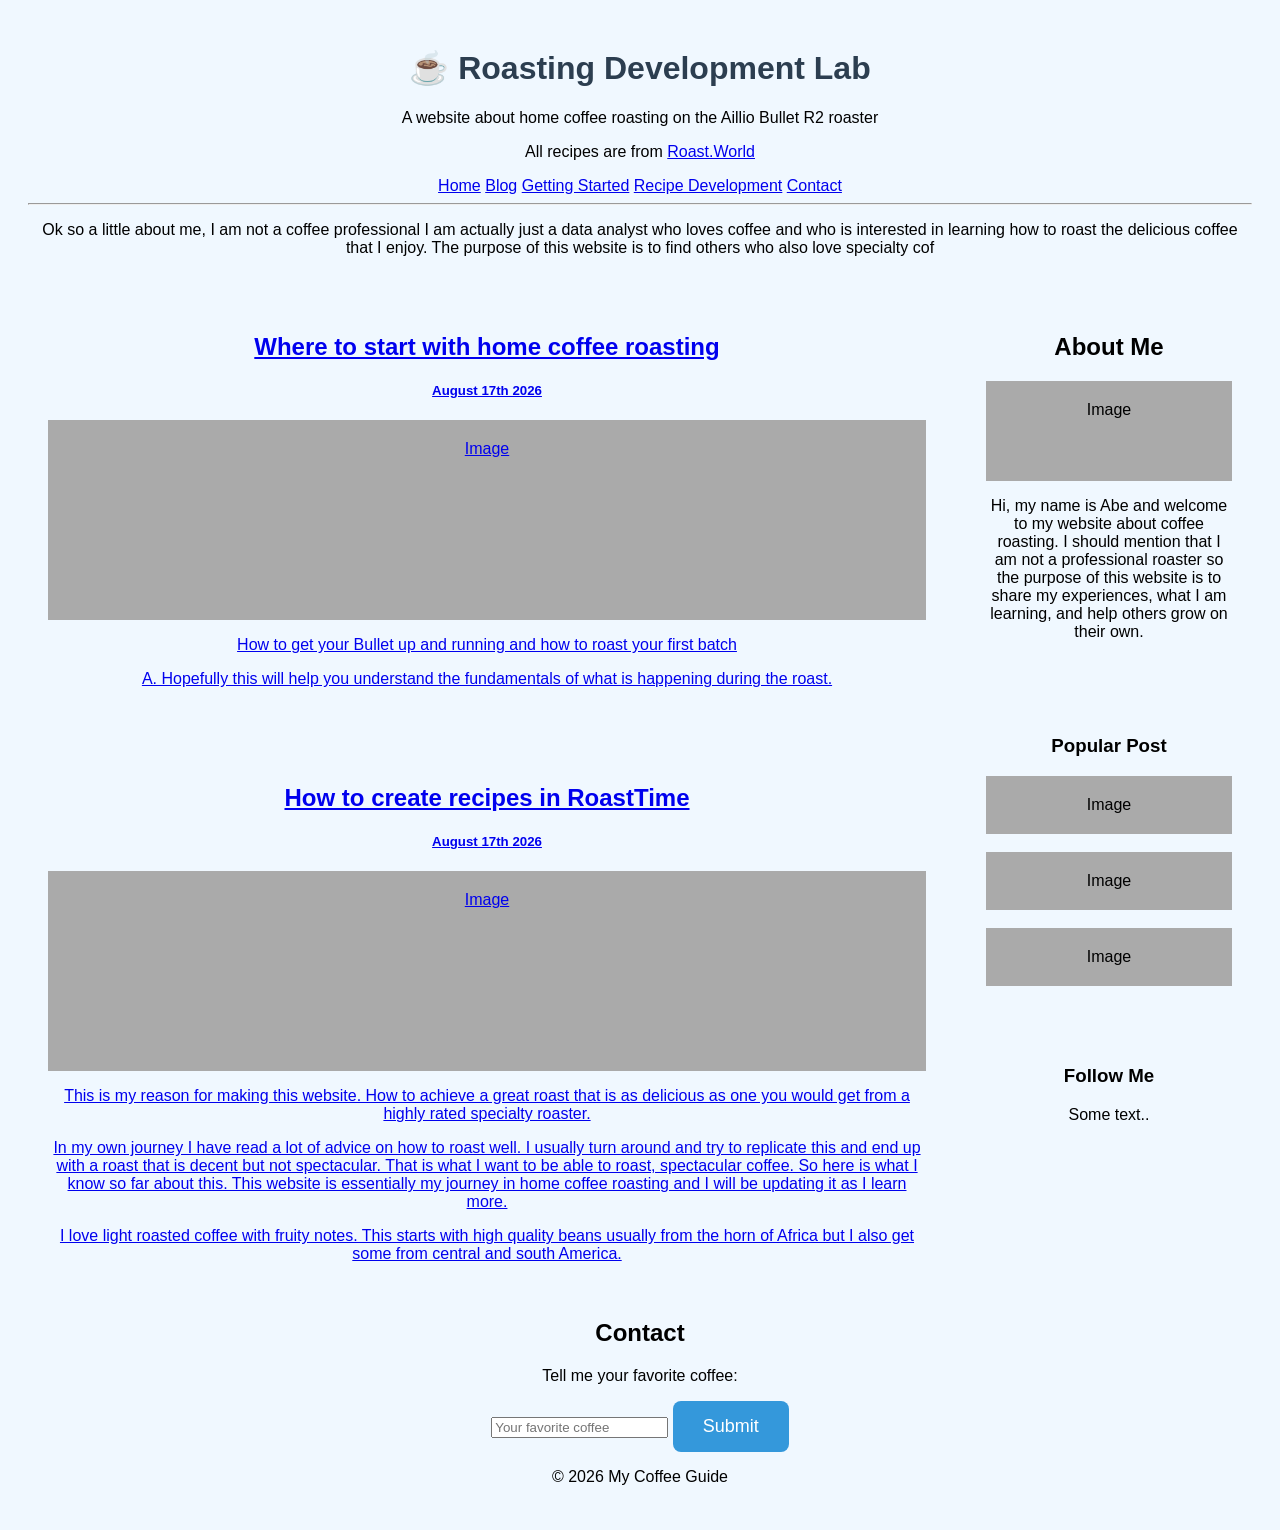
<file: index.html>
<!DOCTYPE html>
<html lang="en">
<head>
    <meta charset="UTF-8">
    <meta name="viewport" content="width=device-width, initial-scale=1.0">
    <title>Roasting Development Lab</title>
<link rel="stylesheet" href="styles.css">
</head>
<body>

<header>
    <div class="header-content">
        <h1>☕ Roasting Development Lab</h1>
        <p></p>
        <p>A website about home coffee roasting on the Aillio Bullet R2 roaster</p>
        <p>All recipes are from <a href="https://roast.world/login?redirect=Lw" target="_blank">Roast.World</a></p>
    </div>
</header>

<nav>
    <a href="index.html">Home</a>
    <a href="blog.html">Blog</a>
    <a href="posts/how-to-get-started.html">Getting Started</a>
    <a href="posts/how-to-create-a-recipe.html">Recipe Development</a>
    <a href="contact.html">Contact</a>
</nav>
<hr>
<p>Ok so a little about me, I am not a coffee professional I am actually just a data analyst who loves coffee and who is interested in learning how to roast the delicious coffee that I enjoy.
The purpose of this website is to find others who also love specialty cof
</p>
<div class="row">
  <div class="leftcolumn">
    <a href="posts/how-to-get-started.html">
        <div class="card">
            <h2>Where to start with home coffee roasting</h2>
            <h5>August 17th 2026</h5>
            <div class="fakeimg" style="height:200px;">Image</div>
            <p>How to get your Bullet up and running and how to roast your first batch</p>
            <p>A. 
            Hopefully this will help you understand the fundamentals of what is happening during the roast.</p>
        </div>
    </a>
    <a href="posts/how-to-create-a-recipe.html"> 
        <div class="card">
          <h2>How to create recipes in RoastTime</h2>
          <h5>August 17th 2026</h5>
          <div class="fakeimg" style="height:200px;">Image</div>
          <p>This is my reason for making this website. How to achieve a great roast that is as delicious as one you would get from a highly rated specialty roaster.</p>
            <p>In my own journey I have read a lot of advice on how to roast well. I usually turn around and try to replicate this and end up with a roast that is decent but not spectacular. That is what I want to be able to roast, spectacular coffee. So here is what I know so far about this. This website is essentially my journey in home coffee roasting and I will be updating it as I learn more.</p>
            <p>I love light roasted coffee with fruity notes. This starts with high quality beans usually from the horn of Africa but I also get some from central and south America.</p>
        </div>
    </a>
  </div>
  <div class="rightcolumn">
    <div class="card">
      <h2>About Me</h2>
      <div class="fakeimg" style="height:100px;">Image</div>
      <p>Hi, my name is Abe and welcome to my website about coffee roasting. I should mention that I am not a professional roaster so the purpose of this website is to share my experiences, what I am learning, and help others grow on their own.</p>
    </div>
    <div class="card">
      <h3>Popular Post</h3>
      <div class="fakeimg">Image</div><br>
      <div class="fakeimg">Image</div><br>
      <div class="fakeimg">Image</div>
    </div>
    <div class="card">
      <h3>Follow Me</h3>
      <p>Some text..</p>
    </div>
  </div>
</div>




<section id="contact">
    <h2>Contact</h2>
    <p>Tell me your favorite coffee:</p>
    <form>
        <input type="text" placeholder="Your favorite coffee" required>
        <button type="submit">Submit</button>
    </form>
</section>

<footer>
    <p>© 2026 My Coffee Guide</p>
</footer>

</body>
</html>
</file>
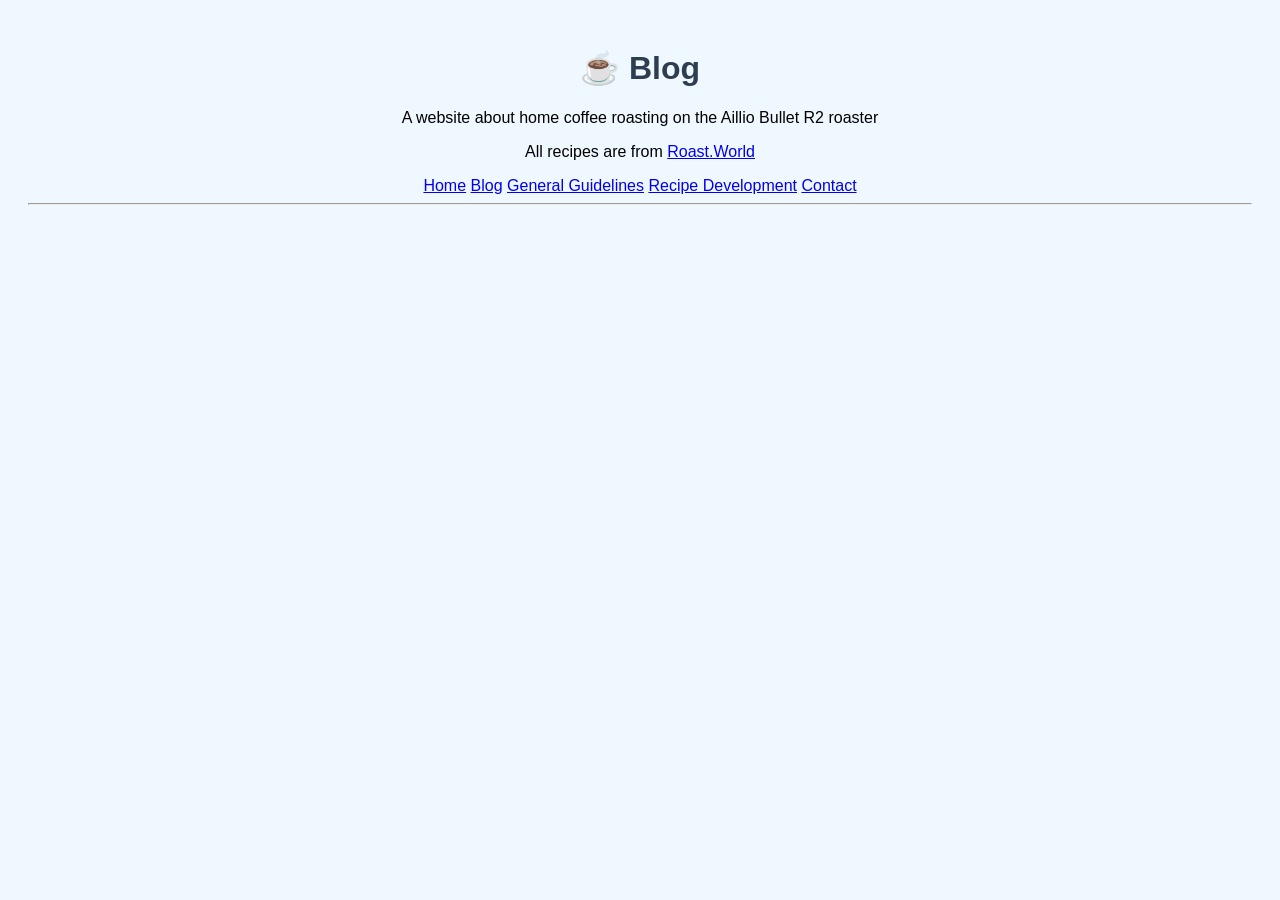
<file: blog.html>
<!DOCTYPE html>
<html lang="en">
<head>
    <meta charset="UTF-8">
    <meta name="viewport" content="width=device-width, initial-scale=1.0">
    <title>Blog</title>
<link rel="stylesheet" href="styles.css">
</head>
<body>

<header>
    <div class="header-content">
        <h1>☕ Blog</h1>
        <p></p>
        <p>A website about home coffee roasting on the Aillio Bullet R2 roaster</p>
        <p>All recipes are from <a href="https://roast.world/login?redirect=Lw" target="_blank">Roast.World</a></p>
    </div>
</header>

<nav>
    <a href="index.html">Home</a>
    <a href="blog.html">Blog</a>
    <a href="guideline.html">General Guidelines</a>
    <a href="recipe.html">Recipe Development</a>
    <a href="contact.html">Contact</a>
</nav>
<hr>
</file>
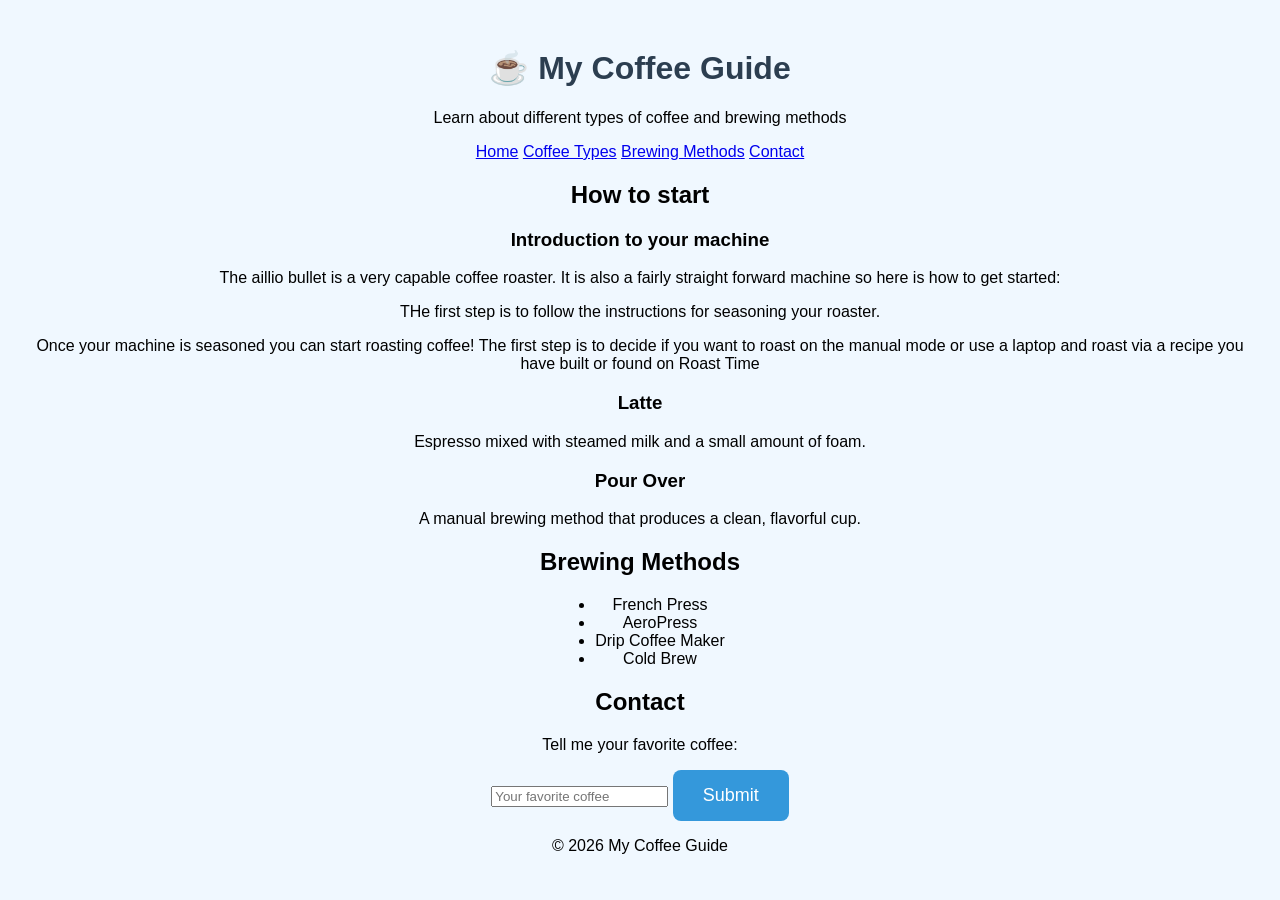
<file: brewing.html>
<!DOCTYPE html>
<html lang="en">
<head>
    <meta charset="UTF-8">
    <meta name="viewport" content="width=device-width, initial-scale=1.0">
    <title>My Coffee Guide</title>
<link rel="stylesheet" href="styles.css">
</head>
<body>

<header>
    <h1>☕ My Coffee Guide</h1>
    <p>Learn about different types of coffee and brewing methods</p>
</header>

<nav>
    <a href="index.html">Home</a>
    <a href="types.html">Coffee Types</a>
    <a href="brewing.html">Brewing Methods</a>
    <a href="contact.html">Contact</a>
</nav>

<section id="types">
    <h2>How to start</h2>

    <div class="coffee-card">
        <h3>Introduction to your machine</h3>
        <p>The aillio bullet is a very capable coffee roaster. It is also a fairly straight forward machine so here is how to get started:</p>
        <p>THe first step is to follow the instructions for seasoning your roaster.</p>
        <p>Once your machine is seasoned you can start roasting coffee! The first step is to decide if you want to roast on the manual mode or use a laptop and roast via a recipe you have built or found on Roast Time</p>
    </div>

    <div class="coffee-card">
        <h3>Latte</h3>
        <p>Espresso mixed with steamed milk and a small amount of foam.</p>
    </div>

    <div class="coffee-card">
        <h3>Pour Over</h3>
        <p>A manual brewing method that produces a clean, flavorful cup.</p>
    </div>
</section>

<section id="brewing">
    <h2>Brewing Methods</h2>
    <ul>
        <li>French Press</li>
        <li>AeroPress</li>
        <li>Drip Coffee Maker</li>
        <li>Cold Brew</li>
    </ul>
</section>

<section id="contact">
    <h2>Contact</h2>
    <p>Tell me your favorite coffee:</p>
    <form>
        <input type="text" placeholder="Your favorite coffee" required>
        <button type="submit">Submit</button>
    </form>
</section>

<footer>
    <p>© 2026 My Coffee Guide</p>
</footer>

</body>
</html>
</file>
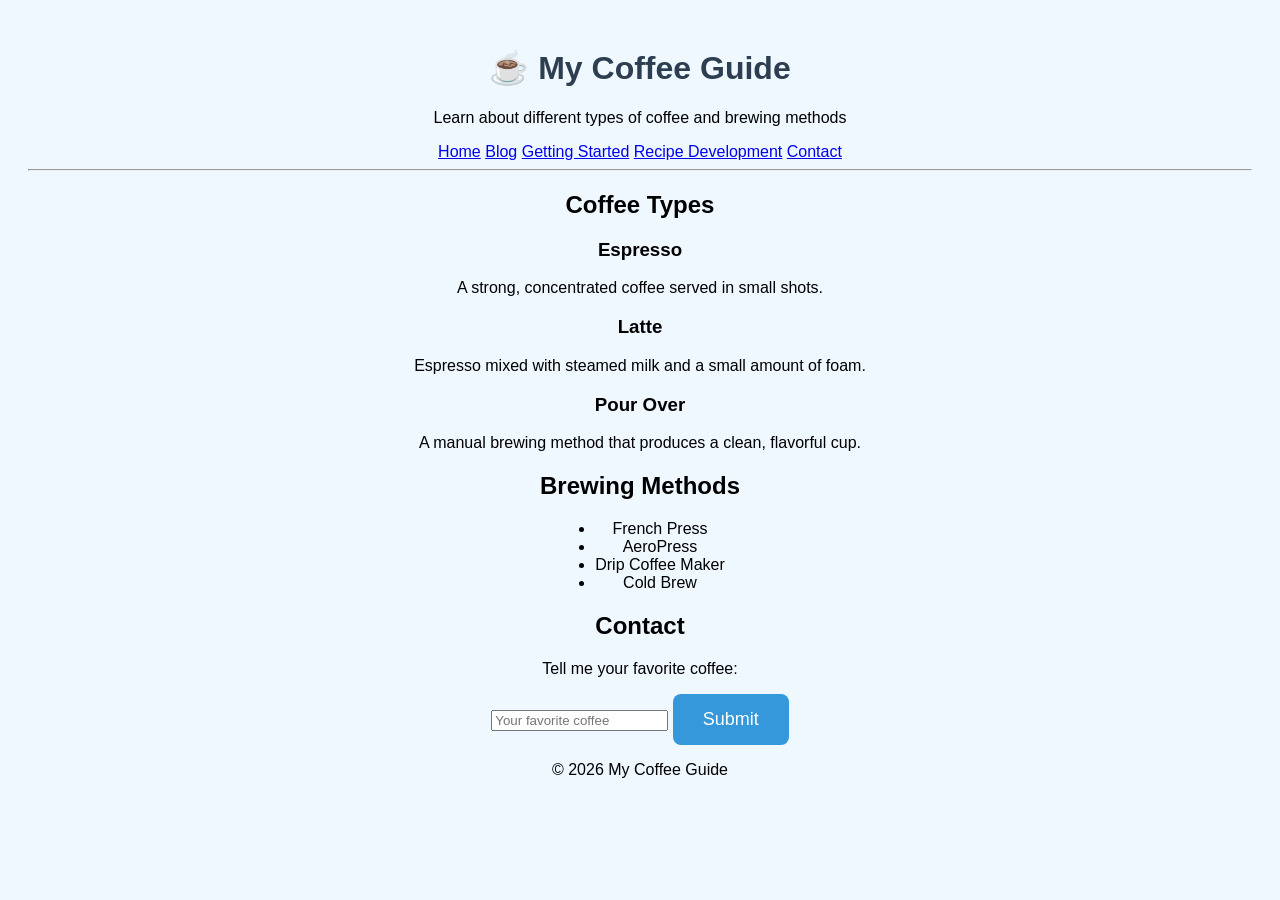
<file: contact.html>
<!DOCTYPE html>
<html lang="en">
<head>
    <meta charset="UTF-8">
    <meta name="viewport" content="width=device-width, initial-scale=1.0">
    <title>My Coffee Guide</title>
<link rel="stylesheet" href="styles.css">
</head>
<body>

<header>
    <h1>☕ My Coffee Guide</h1>
    <p>Learn about different types of coffee and brewing methods</p>
</header>

<nav>
    <a href="index.html">Home</a>
    <a href="blog.html">Blog</a>
    <a href="posts/how-to-get-started.html">Getting Started</a>
    <a href="posts/how-to-create-a-recipe.html">Recipe Development</a>
    <a href="contact.html">Contact</a>
</nav>
<hr>

<section id="types">
    <h2>Coffee Types</h2>

    <div class="coffee-card">
        <h3>Espresso</h3>
        <p>A strong, concentrated coffee served in small shots.</p>
    </div>

    <div class="coffee-card">
        <h3>Latte</h3>
        <p>Espresso mixed with steamed milk and a small amount of foam.</p>
    </div>

    <div class="coffee-card">
        <h3>Pour Over</h3>
        <p>A manual brewing method that produces a clean, flavorful cup.</p>
    </div>
</section>

<section id="brewing">
    <h2>Brewing Methods</h2>
    <ul>
        <li>French Press</li>
        <li>AeroPress</li>
        <li>Drip Coffee Maker</li>
        <li>Cold Brew</li>
    </ul>
</section>

<section id="contact">
    <h2>Contact</h2>
    <p>Tell me your favorite coffee:</p>
    <form>
        <input type="text" placeholder="Your favorite coffee" required>
        <button type="submit">Submit</button>
    </form>
</section>

<footer>
    <p>© 2026 My Coffee Guide</p>
</footer>

</body>
</html>
</file>
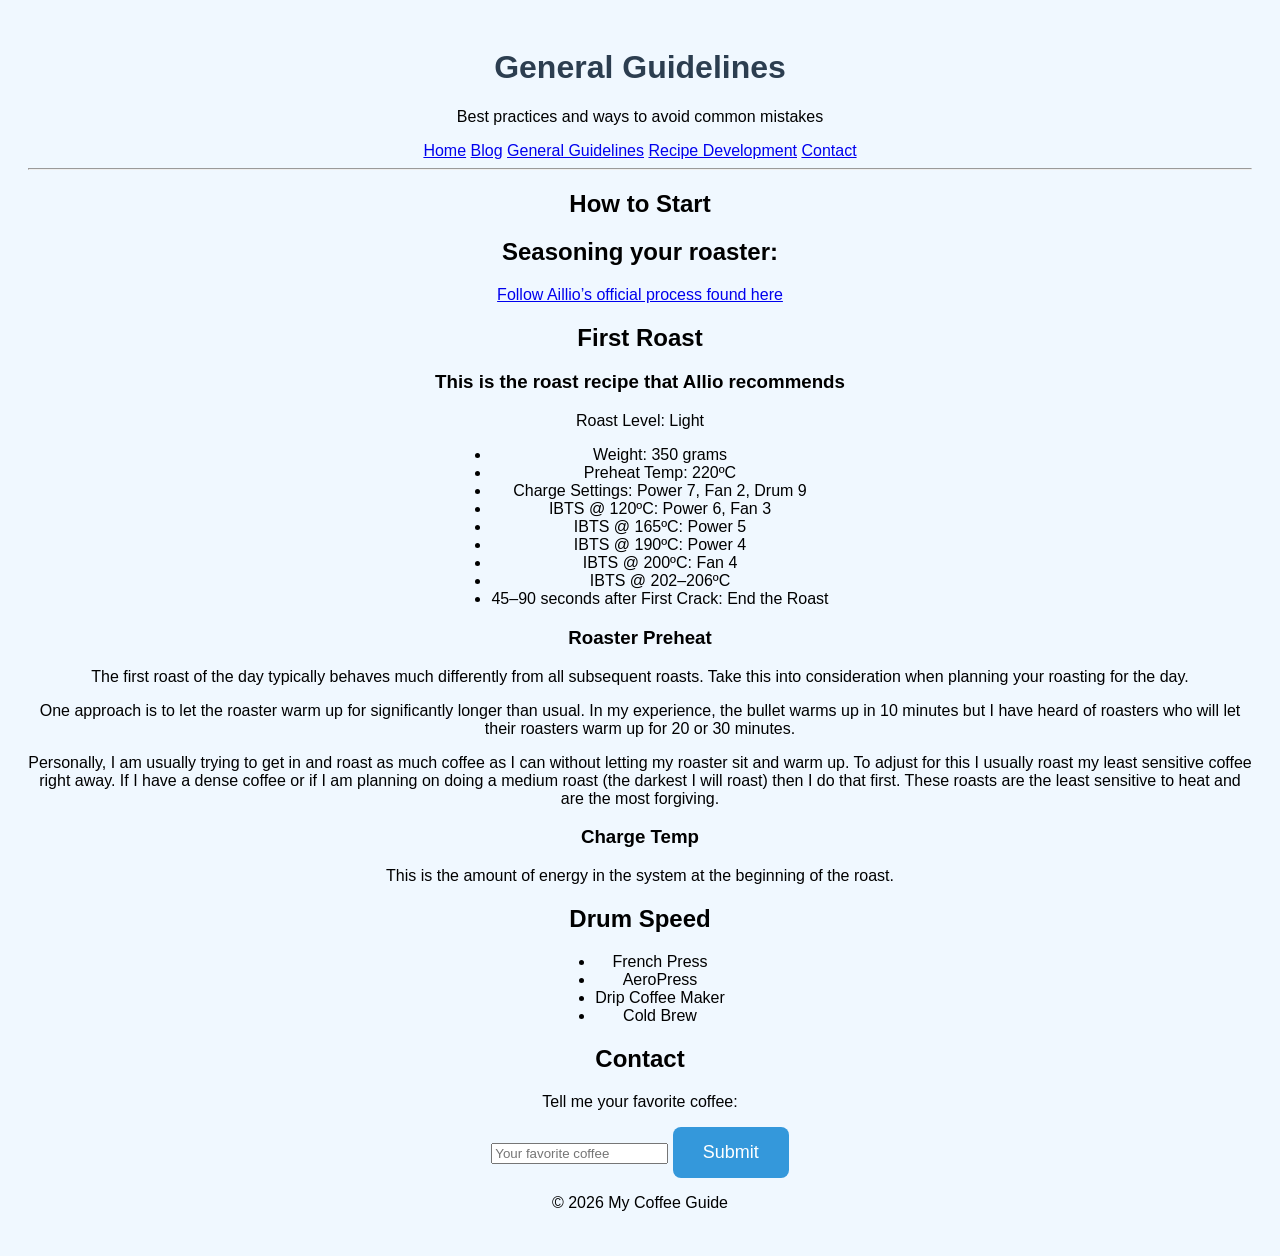
<file: guideline.html>
<!DOCTYPE html>
<html lang="en">
<head>
    <meta charset="UTF-8">
    <meta name="viewport" content="width=device-width, initial-scale=1.0">
    <title>General Guidelines</title>
<link rel="stylesheet" href="styles.css">
</head>
<body>

<header>
    <h1>General Guidelines</h1>
    <p>Best practices and ways to avoid common mistakes</p>
</header>

<nav>
    <a href="index.html">Home</a>
    <a href="blog.html">Blog</a>
    <a href="guideline.html">General Guidelines</a>
    <a href="recipe.html">Recipe Development</a>
    <a href="contact.html">Contact</a>
</nav>
<hr>

<section id="types">
    <h2>How to Start</h2>

    <h2>Seasoning your roaster:</h2>
     <div class="coffee-card">
        <p><a href="https://docs.aillio.com/bullet-r2/operation/unpacking-and-preparing/" target="_blank">Follow Aillio’s official process found here</a></p>
    </div>
    
    <h2>First Roast</h2>
    <div class="coffee-card">
        <h3>This is the roast recipe that Allio recommends</h3>
        <p>Roast Level: Light</p>
        <ul>
            <li>Weight: 350 grams</li>
            <li>Preheat Temp: 220ºC</li>
            <li>Charge Settings: Power 7, Fan 2, Drum 9</li>
            <li>IBTS @ 120ºC: Power 6, Fan 3</li>
            <li>IBTS @ 165ºC: Power 5</li>
            <li>IBTS @ 190ºC: Power 4</li>
            <li>IBTS @ 200ºC: Fan 4</li>
            <li>IBTS @ 202–206ºC</li>
            <li>45–90 seconds after First Crack: End the Roast</li>
        </ul>
    </div>
    
    
    <div class="coffee-card">
        <h3>Roaster Preheat</h3>
        <p>The first roast of the day typically behaves much differently from all subsequent roasts. Take this into consideration when planning your roasting for the day.</p>
        <p>One approach is to let the roaster warm up for significantly longer than usual. In my experience, the bullet warms up in 10 minutes but I have heard of roasters who will let their roasters warm up for 20 or 30 minutes.</p>
        <p>Personally, I am usually trying to get in and roast as much coffee as I can without letting my roaster sit and warm up. To adjust for this I usually roast my least sensitive coffee right away. If I have a dense coffee or if I am planning on doing a medium roast (the darkest I will roast) then I do that first. These roasts are the least sensitive to heat and are the most forgiving.</p>
    </div>
    
    <div class="coffee-card">
        <h3>Charge Temp</h3>
        <p>This is the amount of energy in the system at the beginning of the roast.</p></p>
    </div>


</section>

<section id="brewing">
    <h2>Drum Speed</h2>
    <ul>
        <li>French Press</li>
        <li>AeroPress</li>
        <li>Drip Coffee Maker</li>
        <li>Cold Brew</li>
    </ul>
</section>

<section id="contact">
    <h2>Contact</h2>
    <p>Tell me your favorite coffee:</p>
    <form>
        <input type="text" placeholder="Your favorite coffee" required>
        <button type="submit">Submit</button>
    </form>
</section>

<footer>
    <p>© 2026 My Coffee Guide</p>
</footer>

</body>
</html>
</file>
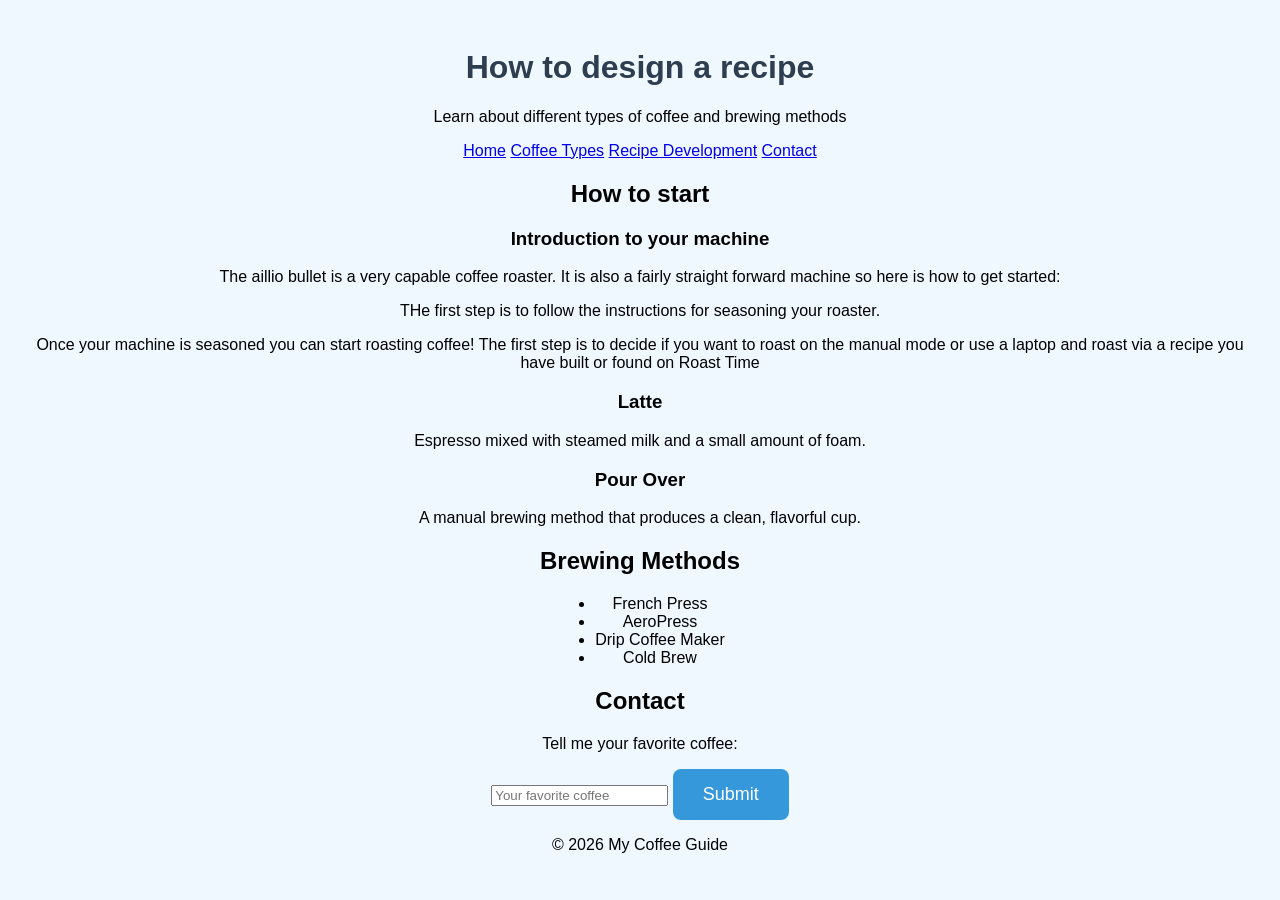
<file: Recipe.html>
<!DOCTYPE html>
<html lang="en">
<head>
    <meta charset="UTF-8">
    <meta name="viewport" content="width=device-width, initial-scale=1.0">
    <title>Recipe Development</title>
<link rel="stylesheet" href="styles.css">
</head>
<body>

<header>
    <h1>How to design a recipe</h1>
    <p>Learn about different types of coffee and brewing methods</p>
</header>

<nav>
    <a href="index.html">Home</a>
    <a href="types.html">Coffee Types</a>
    <a href="Recipe.html">Recipe Development</a>
    <a href="contact.html">Contact</a>
</nav>

<section id="types">
    <h2>How to start</h2>

    <div class="coffee-card">
        <h3>Introduction to your machine</h3>
        <p>The aillio bullet is a very capable coffee roaster. It is also a fairly straight forward machine so here is how to get started:</p>
        <p>THe first step is to follow the instructions for seasoning your roaster.</p>
        <p>Once your machine is seasoned you can start roasting coffee! The first step is to decide if you want to roast on the manual mode or use a laptop and roast via a recipe you have built or found on Roast Time</p>
    </div>

    <div class="coffee-card">
        <h3>Latte</h3>
        <p>Espresso mixed with steamed milk and a small amount of foam.</p>
    </div>

    <div class="coffee-card">
        <h3>Pour Over</h3>
        <p>A manual brewing method that produces a clean, flavorful cup.</p>
    </div>
</section>

<section id="brewing">
    <h2>Brewing Methods</h2>
    <ul>
        <li>French Press</li>
        <li>AeroPress</li>
        <li>Drip Coffee Maker</li>
        <li>Cold Brew</li>
    </ul>
</section>

<section id="contact">
    <h2>Contact</h2>
    <p>Tell me your favorite coffee:</p>
    <form>
        <input type="text" placeholder="Your favorite coffee" required>
        <button type="submit">Submit</button>
    </form>
</section>

<footer>
    <p>© 2026 My Coffee Guide</p>
</footer>

</body>
</html>
</file>
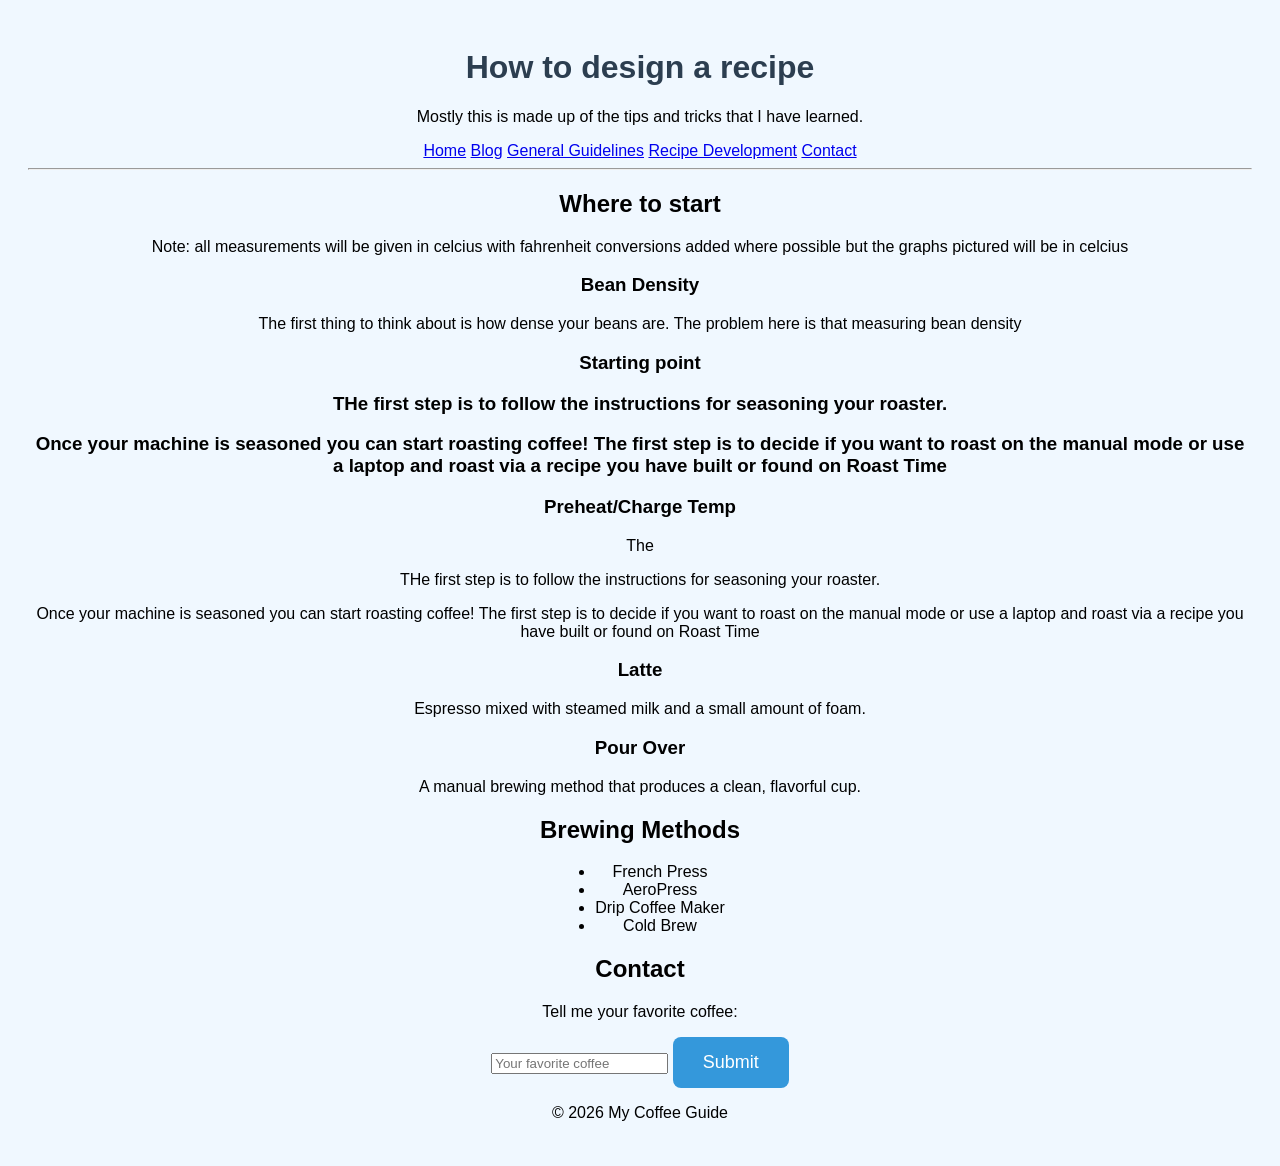
<file: recipe.html>
<!DOCTYPE html>
<html lang="en">
<head>
    <meta charset="UTF-8">
    <meta name="viewport" content="width=device-width, initial-scale=1.0">
    <title>Recipe Development</title>
<link rel="stylesheet" href="styles.css">
</head>
<body>

<header>
    <h1>How to design a recipe</h1>
    <p>Mostly this is made up of the tips and tricks that I have learned.</p>
</header>

<nav>
    <a href="index.html">Home</a>
    <a href="blog.html">Blog</a>
    <a href="guideline.html">General Guidelines</a>
    <a href="recipe.html">Recipe Development</a>
    <a href="contact.html">Contact</a>
</nav>
<hr>

<section id="types">
    <h2>Where to start</h2>
    <p>Note: all measurements will be given in celcius with fahrenheit conversions added where possible but the graphs pictured will be in celcius</p>

    <div class="coffee-card">
        <h3>Bean Density</h3>
        <p>The first thing to think about is how dense your beans are. The problem here is that measuring bean density </p>
        
    <div class="coffee-card"> 
        <h3>Starting point<h3>
        <p>THe first step is to follow the instructions for seasoning your roaster.</p>
        <p>Once your machine is seasoned you can start roasting coffee! The first step is to decide if you want to roast on the manual mode or use a laptop and roast via a recipe you have built or found on Roast Time</p>
    </div>
    
    <div class="coffee-card">
        <h3>Preheat/Charge Temp</h3>
        <p>The </p>
        <p>THe first step is to follow the instructions for seasoning your roaster.</p>
        <p>Once your machine is seasoned you can start roasting coffee! The first step is to decide if you want to roast on the manual mode or use a laptop and roast via a recipe you have built or found on Roast Time</p>
    </div>

    <div class="coffee-card">
        <h3>Latte</h3>
        <p>Espresso mixed with steamed milk and a small amount of foam.</p>
    </div>

    <div class="coffee-card">
        <h3>Pour Over</h3>
        <p>A manual brewing method that produces a clean, flavorful cup.</p>
    </div>
</section>

<section id="brewing">
    <h2>Brewing Methods</h2>
    <ul>
        <li>French Press</li>
        <li>AeroPress</li>
        <li>Drip Coffee Maker</li>
        <li>Cold Brew</li>
    </ul>
</section>

<section id="contact">
    <h2>Contact</h2>
    <p>Tell me your favorite coffee:</p>
    <form>
        <input type="text" placeholder="Your favorite coffee" required>
        <button type="submit">Submit</button>
    </form>
</section>

<footer>
    <p>© 2026 My Coffee Guide</p>
</footer>

</body>
</html>
</file>
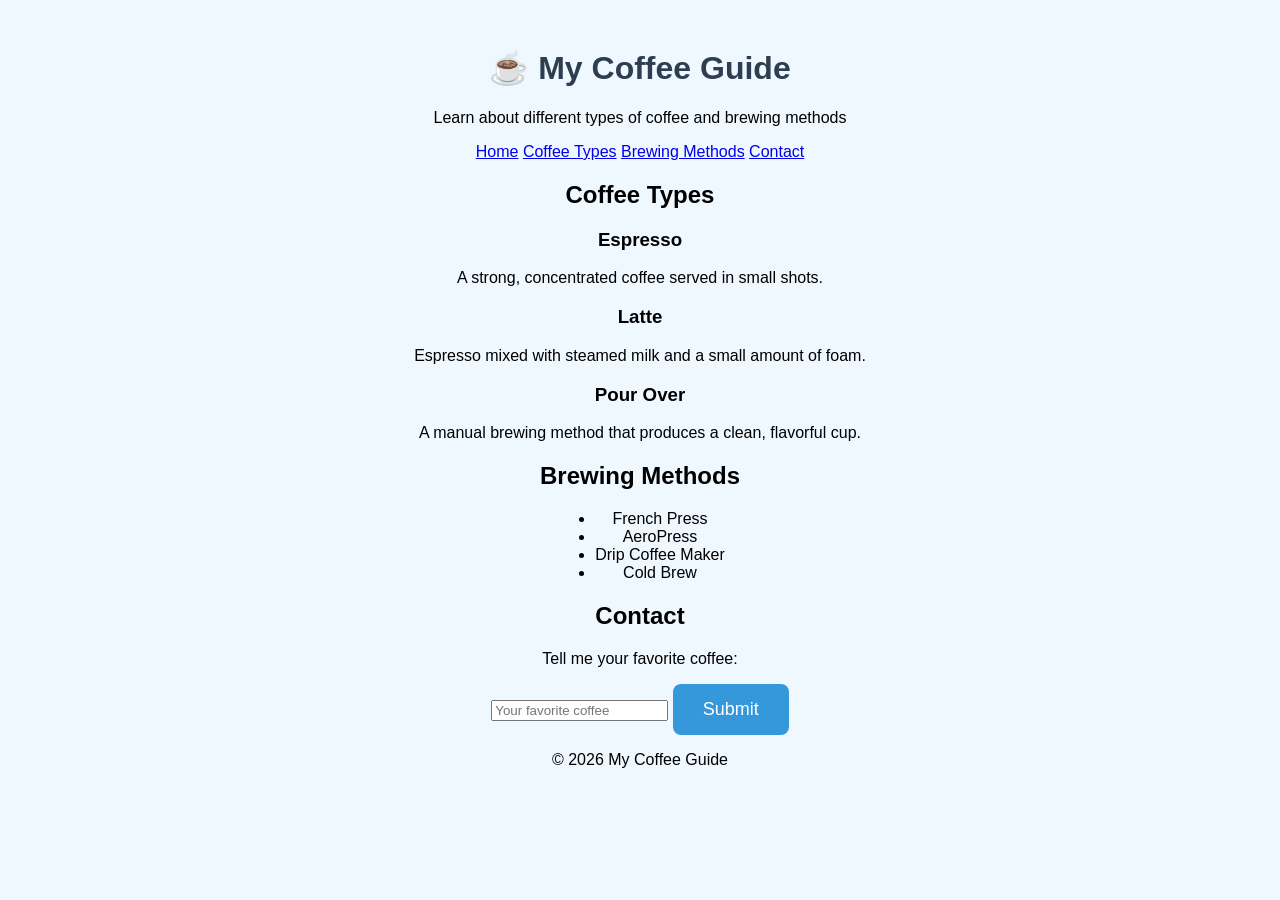
<file: types.html>
<!DOCTYPE html>
<html lang="en">
<head>
    <meta charset="UTF-8">
    <meta name="viewport" content="width=device-width, initial-scale=1.0">
    <title>My Coffee Guide</title>
<link rel="stylesheet" href="styles.css">
</head>
<body>

<header>
    <h1>☕ My Coffee Guide</h1>
    <p>Learn about different types of coffee and brewing methods</p>
</header>

<nav>
    <a href="index.html">Home</a>
    <a href="types.html">Coffee Types</a>
    <a href="brewing.html">Brewing Methods</a>
    <a href="contact.html">Contact</a>
</nav>

<section id="types">
    <h2>Coffee Types</h2>

    <div class="coffee-card">
        <h3>Espresso</h3>
        <p>A strong, concentrated coffee served in small shots.</p>
    </div>

    <div class="coffee-card">
        <h3>Latte</h3>
        <p>Espresso mixed with steamed milk and a small amount of foam.</p>
    </div>

    <div class="coffee-card">
        <h3>Pour Over</h3>
        <p>A manual brewing method that produces a clean, flavorful cup.</p>
    </div>
</section>

<section id="brewing">
    <h2>Brewing Methods</h2>
    <ul>
        <li>French Press</li>
        <li>AeroPress</li>
        <li>Drip Coffee Maker</li>
        <li>Cold Brew</li>
    </ul>
</section>

<section id="contact">
    <h2>Contact</h2>
    <p>Tell me your favorite coffee:</p>
    <form>
        <input type="text" placeholder="Your favorite coffee" required>
        <button type="submit">Submit</button>
    </form>
</section>

<footer>
    <p>© 2026 My Coffee Guide</p>
</footer>

</body>
</html>
</file>
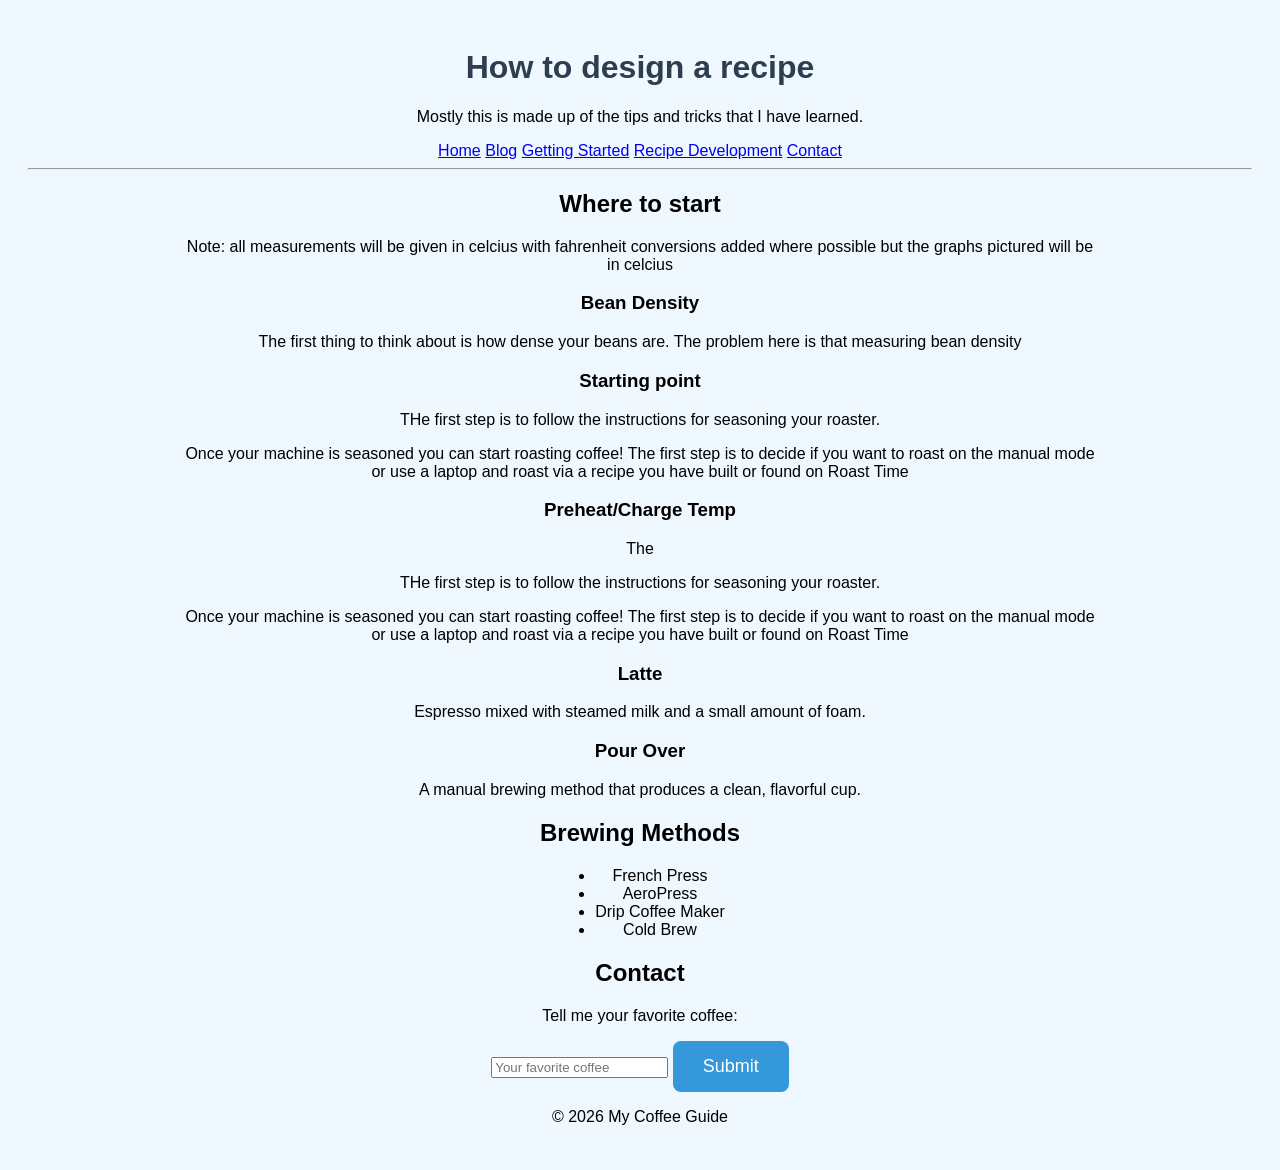
<file: posts/how-to-create-a-recipe.html>
<!DOCTYPE html>
<html lang="en">
<head>
    <meta charset="UTF-8">
    <meta name="viewport" content="width=device-width, initial-scale=1.0">
    <title>Recipe Development</title>
<link rel="stylesheet" href="../styles.css">
</head>
<body>

<header>
    <div class="header-content">
        <h1>How to design a recipe</h1>
        <p>Mostly this is made up of the tips and tricks that I have learned.</p>
    </div>
</header>

<nav>
    <a href="../index.html">Home</a>
    <a href="../blog.html">Blog</a>
    <a href="how-to-get-started.html">Getting Started</a>
    <a href="how-to-create-a-recipe.html">Recipe Development</a>
    <a href="../contact.html">Contact</a>
</nav>
<hr>

<section id="types">
    <div class="center-column">
        <h2>Where to start</h2>
        <p>Note: all measurements will be given in celcius with fahrenheit conversions added where possible but the graphs pictured will be in celcius</p>

        <div class="coffee-card">
            <h3>Bean Density</h3>
            <p>The first thing to think about is how dense your beans are. The problem here is that measuring bean density </p>
        </div>
        
        <div class="coffee-card"> 
            <h3>Starting point</h3>
            <p>THe first step is to follow the instructions for seasoning your roaster.</p>
            <p>Once your machine is seasoned you can start roasting coffee! The first step is to decide if you want to roast on the manual mode or use a laptop and roast via a recipe you have built or found on Roast Time</p>
        </div>
    
        <div class="coffee-card">
            <h3>Preheat/Charge Temp</h3>
            <p>The </p>
            <p>THe first step is to follow the instructions for seasoning your roaster.</p>
            <p>Once your machine is seasoned you can start roasting coffee! The first step is to decide if you want to roast on the manual mode or use a laptop and roast via a recipe you have built or found on Roast Time</p>
        </div>

        <div class="coffee-card">
            <h3>Latte</h3>
            <p>Espresso mixed with steamed milk and a small amount of foam.</p>
        </div>

        <div class="coffee-card">
            <h3>Pour Over</h3>
            <p>A manual brewing method that produces a clean, flavorful cup.</p>
        </div>
    </div>
</section>

<section id="brewing">
    <h2>Brewing Methods</h2>
    <ul>
        <li>French Press</li>
        <li>AeroPress</li>
        <li>Drip Coffee Maker</li>
        <li>Cold Brew</li>
    </ul>
</section>

<section id="contact">
    <h2>Contact</h2>
    <p>Tell me your favorite coffee:</p>
    <form>
        <input type="text" placeholder="Your favorite coffee" required>
        <button type="submit">Submit</button>
    </form>
</section>

<footer>
    <p>© 2026 My Coffee Guide</p>
</footer>

</body>
</html>
</file>
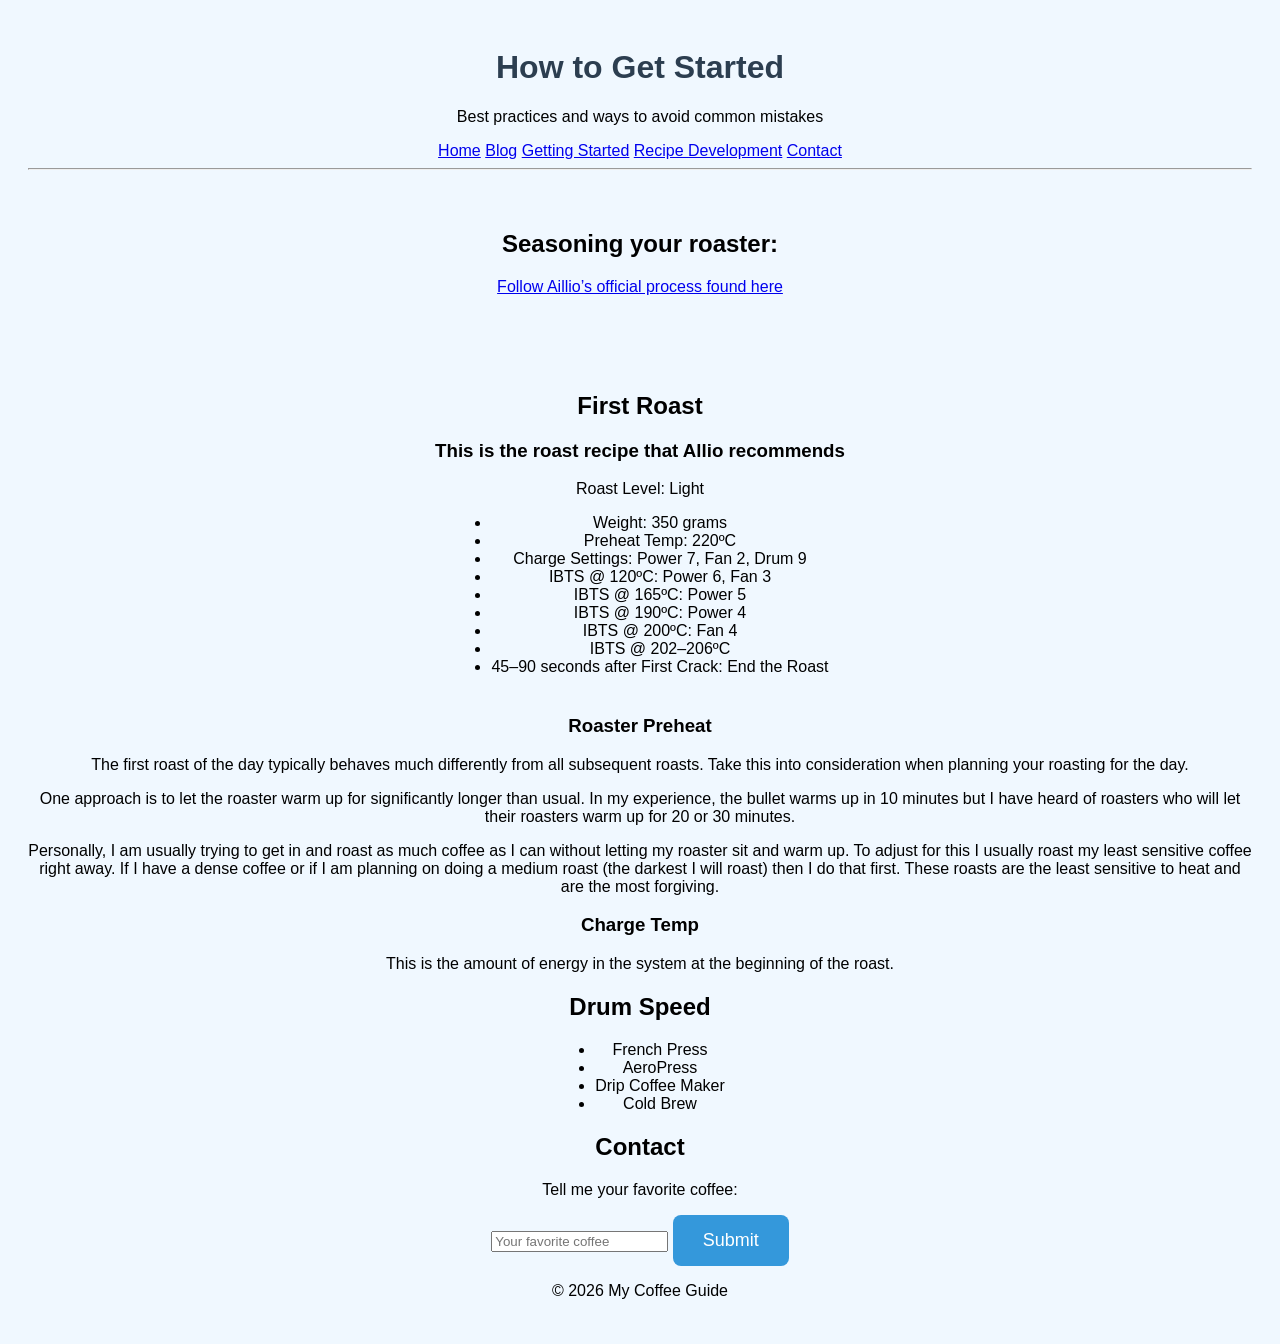
<file: posts/how-to-get-started.html>
<!DOCTYPE html>
<html lang="en">
<head>
    <meta charset="UTF-8">
    <meta name="viewport" content="width=device-width, initial-scale=1.0">
    <title>General Guidelines</title>
<link rel="stylesheet" href="../styles.css">
</head>
<body>

<header>
    <div class="header-content">
        <h1>How to Get Started</h1>
        <p>Best practices and ways to avoid common mistakes</p>
    </div>
</header>

<nav>
    <a href="../index.html">Home</a>
    <a href="../blog.html">Blog</a>
    <a href="how-to-get-started.html">Getting Started</a>
    <a href="how-to-create-a-recipe.html">Recipe Development</a>
    <a href="../contact.html">Contact</a>
</nav>
<hr>

<div class="row">
    <div class="center-column">
        <div class="card">
            <h2>Seasoning your roaster:</h2>
            <p><a href="https://docs.aillio.com/bullet-r2/operation/unpacking-and-preparing/" target="_blank">Follow Aillio’s official process found here</a></p>
         </div>

        <div class="card">
            <h2>First Roast</h2>
            <h3>This is the roast recipe that Allio recommends</h3>
            <p>Roast Level: Light</p>
            <ul>
                <li>Weight: 350 grams</li>
                <li>Preheat Temp: 220ºC</li>
                <li>Charge Settings: Power 7, Fan 2, Drum 9</li>
                <li>IBTS @ 120ºC: Power 6, Fan 3</li>
                <li>IBTS @ 165ºC: Power 5</li>
                <li>IBTS @ 190ºC: Power 4</li>
                <li>IBTS @ 200ºC: Fan 4</li>
                <li>IBTS @ 202–206ºC</li>
                <li>45–90 seconds after First Crack: End the Roast</li>
            </ul>
        </div>
    </div>
<div>
    
    
    <div class="coffee-card">
        <h3>Roaster Preheat</h3>
        <p>The first roast of the day typically behaves much differently from all subsequent roasts. Take this into consideration when planning your roasting for the day.</p>
        <p>One approach is to let the roaster warm up for significantly longer than usual. In my experience, the bullet warms up in 10 minutes but I have heard of roasters who will let their roasters warm up for 20 or 30 minutes.</p>
        <p>Personally, I am usually trying to get in and roast as much coffee as I can without letting my roaster sit and warm up. To adjust for this I usually roast my least sensitive coffee right away. If I have a dense coffee or if I am planning on doing a medium roast (the darkest I will roast) then I do that first. These roasts are the least sensitive to heat and are the most forgiving.</p>
    </div>
    
    <div class="coffee-card">
        <h3>Charge Temp</h3>
        <p>This is the amount of energy in the system at the beginning of the roast.</p></p>
    </div>


</div>

<section id="brewing">
    <h2>Drum Speed</h2>
    <ul>
        <li>French Press</li>
        <li>AeroPress</li>
        <li>Drip Coffee Maker</li>
        <li>Cold Brew</li>
    </ul>
</section>

<section id="contact">
    <h2>Contact</h2>
    <p>Tell me your favorite coffee:</p>
    <form>
        <input type="text" placeholder="Your favorite coffee" required>
        <button type="submit">Submit</button>
    </form>
</section>

<footer>
    <p>© 2026 My Coffee Guide</p>
</footer>

</body>
</html>
</file>
<file: styles.css>
* {
  box-sizing: border-box;
}

body {
  font-family: Arial;
  padding: 20px;
  background: #F0F8FF;
  text-align: center;
}


.header {
  padding: 30px;
  font-size: 40px;
  text-align: center;
  background: white;
}

h1{
    color:#2c3e50;
}

button{
    padding:15px 30px;
    font-size:18px;
    cursor:pointer;
    border:none;
    border-radius:8px;
    background:#3498db;
    color:white;
}

button:hover{
    background:#217dbb;
}

.leftcolumn {
  float: left;
  width: 75%;
}

/* Right column */
.rightcolumn {
  float: left;
  width: 25%;
  padding-left: 20px;
}

.center-column {
  width: 75%;
  margin: 0 auto;
}

/* Fake image */
.fakeimg {
  background-color: #aaa;
  width: 100%;
  padding: 20px;
}

/* Add a card effect for articles */
.card {
  background-color: #F0F8FF;
  padding: 20px;
  margin-top: 20px;
}

.card:hover {
  background-color: #f5f5f5;
}

/* Clear floats after the columns */
.row:after {
  content: "";
  display: table;
  clear: both;
}

/* Footer */
.footer {
  padding: 20px;
  text-align: center;
  background: #ddd;
  margin-top: 20px;
}

/* Responsive layout - when the screen is less than 800px wide, make the two columns stack on top of each other instead of next to each other */
@media screen and (max-width: 800px) {
  .leftcolumn, .rightcolumn {
    width: 100%;
    padding: 0;
  }
}

ul {
    width: fit-content;
    margin: 0 auto;
    text-align: center;
}
</file>
